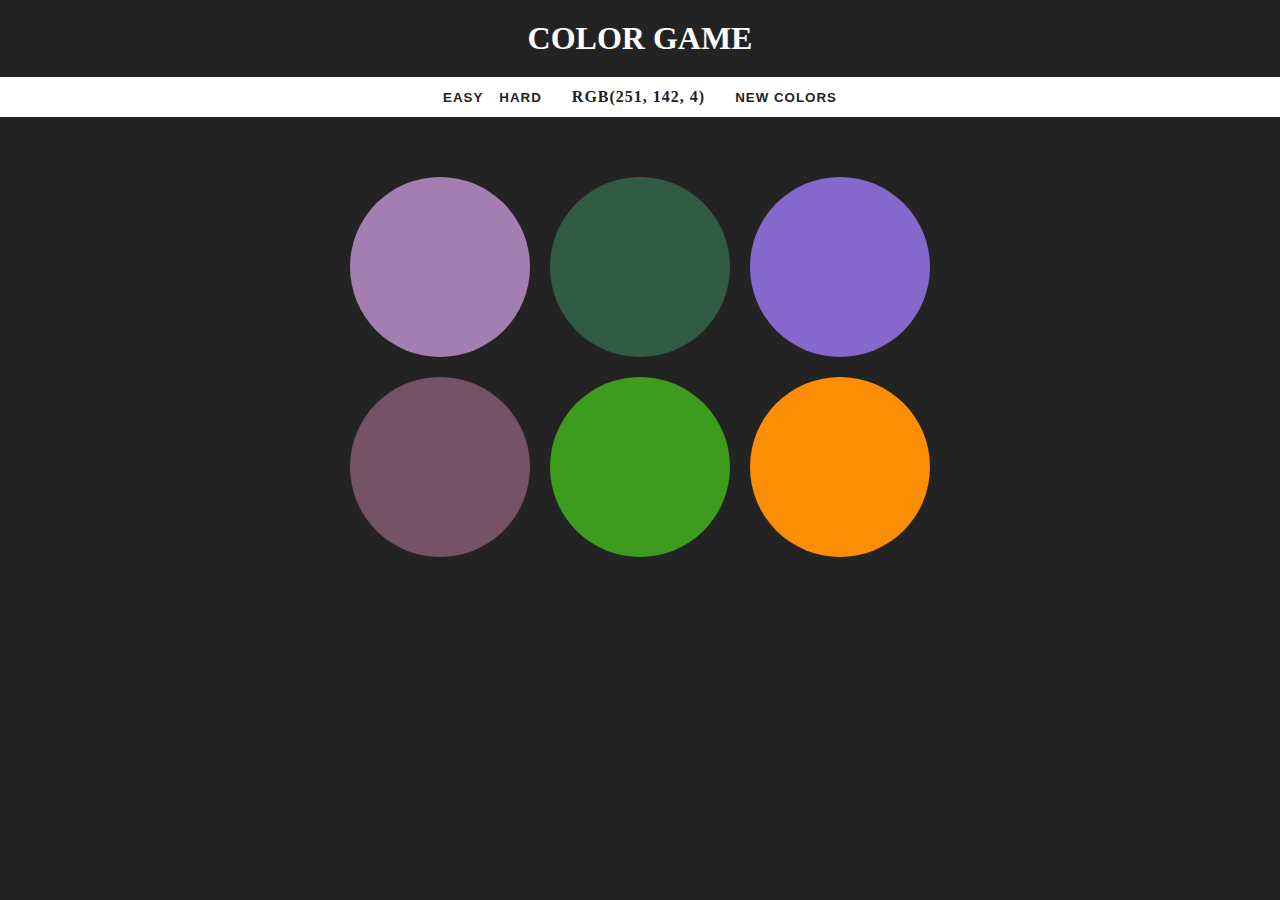
<file: game.html>
<!DOCTYPE html>
<html>
<head>
	<title>Color Game</title>
  <link rel="stylesheet" type="text/css" href="game.css">
</head>
<body>
  <h1>Color Game</h1>
  <div id="stripe">
    <button class="mode">Easy</button>
    <button class="mode" class="selected">Hard</button>
    <span id="colorDisplay">RGB</span>
    <button id="reset">New Colors</button>
  </div>
  <div id="message"></div>
  <div id="container">
  	<div class="square"></div>
  	<div class="square"></div>
  	<div class="square"></div>
  	<div class="square"></div>
  	<div class="square"></div>
  	<div class="square"></div>
  </div>
<script type="text/javascript" src="game.js"></script>
</body>
</html>
</file>
<file: game.css>
body {
	background-color: #232323;
  font-family: "Montserrat", "Avenir";
  margin: 0;
}

h1 {
  color: #fff;
  margin: 0;
  padding: 20px 0;
  text-align: center;
  text-transform: uppercase;
}

#colorDisplay {
  color: #232323;
  display: inline;
  font-weight: 700;
  letter-spacing: 1px;
  margin: 0;
  padding: 8px 20px;
  text-transform: uppercase;
  width: 30%;
}

#stripe {
  background-color: #fff;
  height: 40px;
  text-align: center;
}

button {
  background: none;
  border: none;
  color: #232323;
  font-weight: 700;
  height: 100%;
  letter-spacing: 1px;
  outline: none;
  text-transform: uppercase;
  transition: all .3s;
}

button:hover {
  color: #fff;
  background: #232323;
}

@keyframes fade {
  from {opacity: 0}
  to {opacity: 1;}
}

.fade {
  animation-name: fade;
  animation-duration: .6s;
}

#message {
  color: #fff;
  height: 20px;
  padding: 15px;
  text-align: center;
}

#container {
	margin: 0 auto;
	max-width: 600px;
}

.square {
  border-radius: 50%;
	float: left;
	margin: 1.66%;
	padding-bottom: 30%;
  transition: background .6s;
	width: 30%;
}

.selected {
  background-color: #232323;
  color: #fff;
}
</file>
